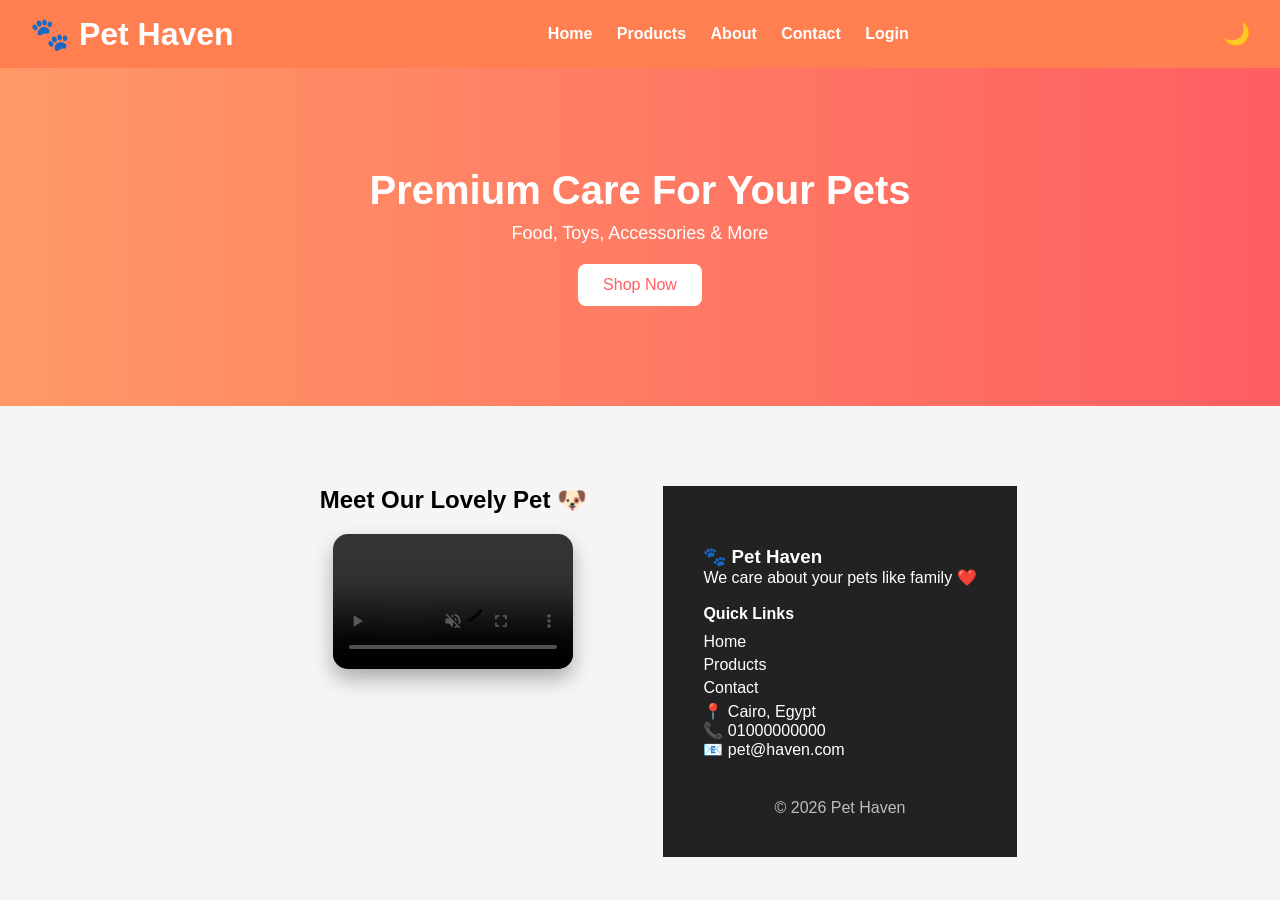
<file: index.html>
<!DOCTYPE html>
<html lang="en">
<head>
<meta charset="UTF-8">
<meta name="viewport" content="width=device-width, initial-scale=1.0">
<title>Pet Haven</title>
<link rel="stylesheet" href="style.css">
</head>

<body>

<header>
  <h1>🐾 Pet Haven</h1>

  <nav>
    <a href="index.html">Home</a>
    <a href="products.html">Products</a>
    <a href="about.html">About</a>
    <a href="contact.html">Contact</a>
	<a href="login.html">Login</a>
  </nav>

  <button class="mode-btn" id="modeBtn" onclick="toggleMode()">🌙</button>
</header>
</section>
<section class="hero">
  <h2>Premium Care For Your Pets</h2>
  <p>Food, Toys, Accessories & More</p>
  <a href="products.html" class="btn">Shop Now</a>
</section>

<section class="cards">
  <section class="video-section">
  <h2>Meet Our Lovely Pet 🐶</h2>
  <video class="dog-video" controls autoplay muted loop>
  <source src="dog.mp4" type="video/mp4">
</video>
  </div>
</section>

<footer class="footer">
  <div class="footer-box">
    
    <div>
      <h3>🐾 Pet Haven</h3>
      <p>We care about your pets like family ❤️</p>
    </div>
	<br>
    <div>
      <h4>Quick Links</h4>
      <a href="index.html">Home</a>
      <a href="products.html">Products</a>
      <a href="contact.html">Contact</a>
    </div>

    <div>
      <p>📍 Cairo, Egypt</p>
      <p>📞 01000000000</p>
      <p>📧 pet@haven.com</p>
    </div>

  </div>

  <p class="copy">© 2026 Pet Haven</p>
</footer>

<script src="script.js"></script>
</body>
</html>
</file>
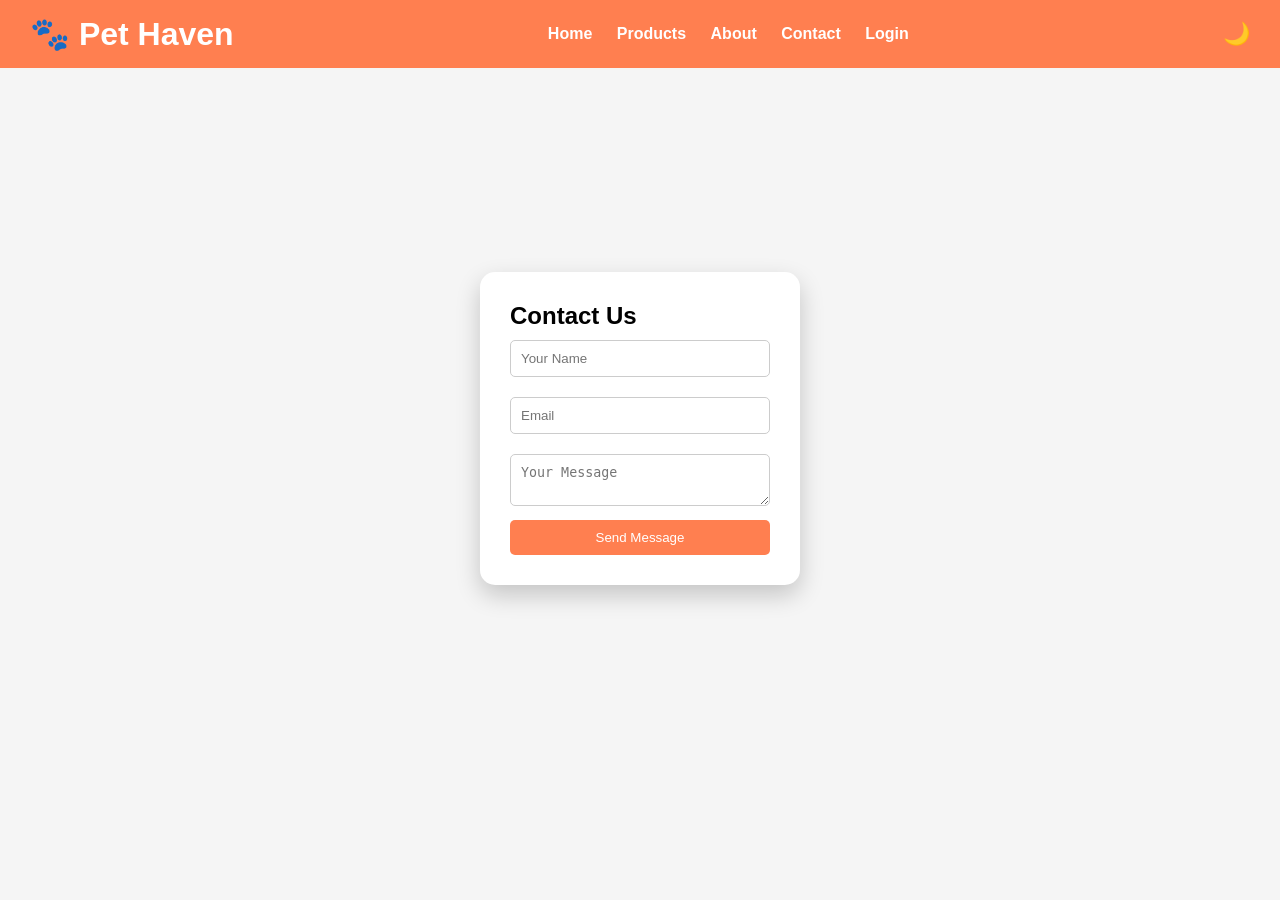
<file: contact.html>
<!DOCTYPE html>
<html lang="en">
<head>
<meta charset="UTF-8">
<title>Contact</title>
<link rel="stylesheet" href="style.css">
</head>

<body>

<header>
  <h1>🐾 Pet Haven</h1>
  <nav>
    <a href="index.html">Home</a>
    <a href="products.html">Products</a>
    <a href="about.html">About</a>
    <a href="contact.html">Contact</a>
	<a href="login.html">Login</a>
  </nav>
  <button class="mode-btn" id="modeBtn" onclick="toggleMode()">🌙</button>
</header>

<section class="contact-container">

  <form class="contact-box">
    <h2>Contact Us</h2>

    <input type="text" placeholder="Your Name" required>
    <input type="email" placeholder="Email" required>
    <textarea placeholder="Your Message"></textarea>

    <button>Send Message</button>
  </form>

</section>

<script src="script.js"></script>
</body>
</html>
</file>
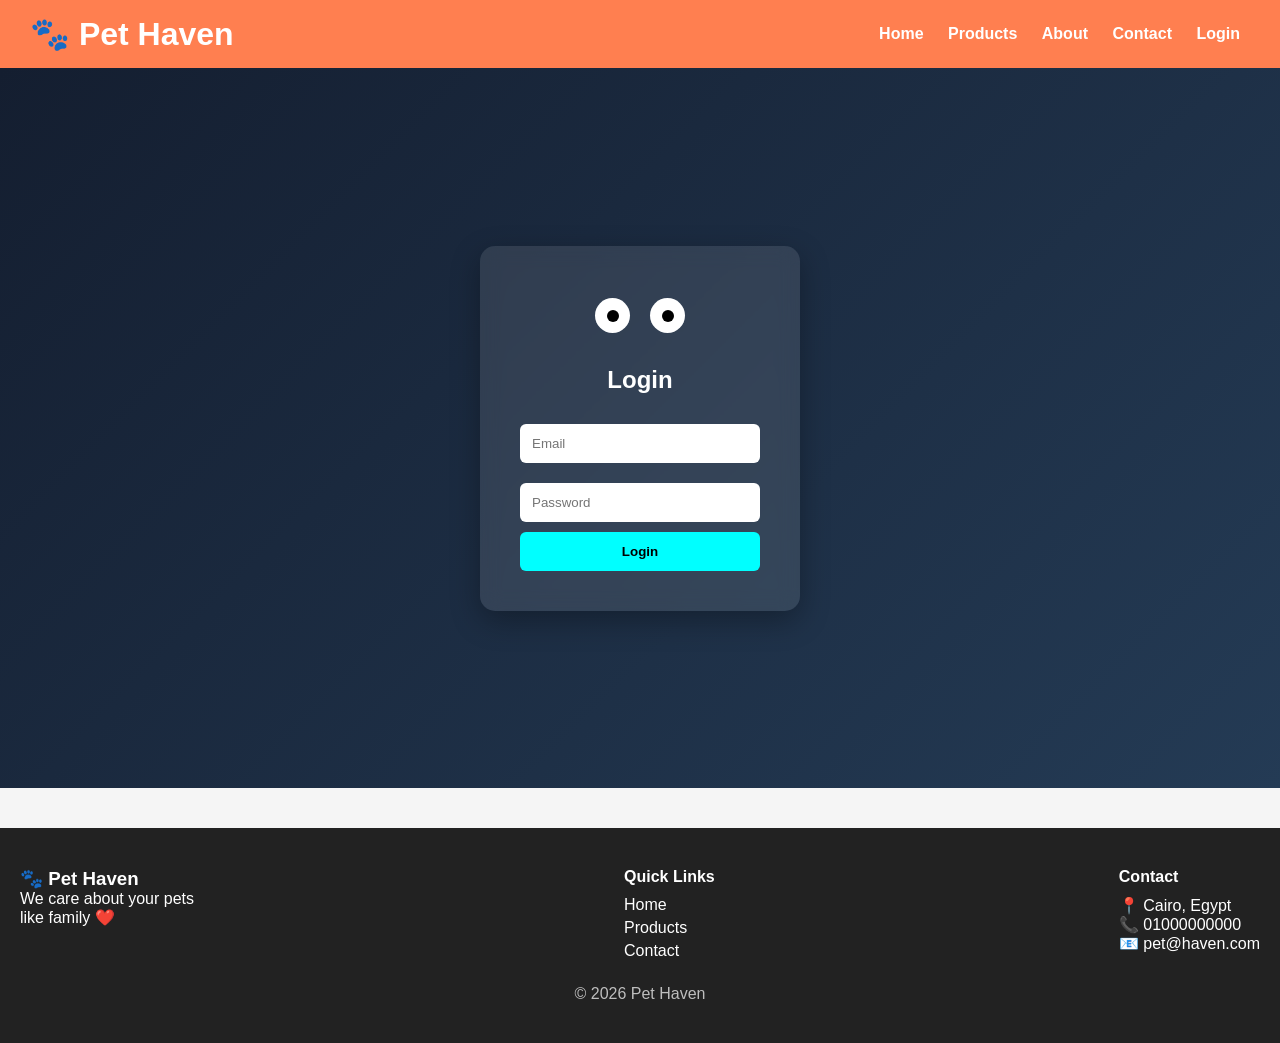
<file: login.html>
<!DOCTYPE html>
<html lang="en">
<head>
<meta charset="UTF-8">
<meta name="viewport" content="width=device-width, initial-scale=1.0">
<title>Pet Haven</title>
<link rel="stylesheet" href="style.css">
</head>

<body>

<header>
  <h1>🐾 Pet Haven</h1>

  <nav>
    <a href="index.html">Home</a>
    <a href="products.html">Products</a>
    <a href="about.html">About</a>
    <a href="contact.html">Contact</a>
	<a href="login.html">Login</a>
  </nav>
</header>
<section class="login-section">

<div class="login-box">

<div class="robot">

<div class="eyes">
<div class="eye"><div class="pupil"></div></div>
<div class="eye"><div class="pupil"></div></div>
</div>

</div>

<h1>Login</h1>

<form onsubmit="loginUser(event)">

<input type="email" id="loginEmail" placeholder="Email" onfocus="closeEyes()" onblur="openEyes()" required>

<input type="password" id="loginPassword" placeholder="Password" onfocus="closeEyes()" onblur="openEyes()" required>

<button type="submit">Login</button>



</form>

</div>

</section>

<!-- FOOTER -->
<footer class="footer">
  <div class="footer-content">
    <div>
      <h3>🐾 Pet Haven</h3>
      <p>We care about your pets like family ❤️</p>
    </div>

    <div>
      <h4>Quick Links</h4>
      <a href="index.html">Home</a>
      <a href="products.html">Products</a>
      <a href="contact.html">Contact</a>
    </div>

    <div>
      <h4>Contact</h4>
      <p>📍 Cairo, Egypt</p>
      <p>📞 01000000000</p>
      <p>📧 pet@haven.com</p>
    </div>
  </div>

  <p class="copy">© 2026 Pet Haven</p>
</footer>

<script src="script.js"></script>

</body>
</html>
</file>
<file: style.css>
/* ================= RESET ================= */
*{
  margin:0;
  padding:0;
  box-sizing:border-box;
}

body{
  font-family: Arial;
  background:#f5f5f5;
  transition:0.4s;
  scroll-behavior:smooth;
}

/* ================= HEADER ================= */
header{
  display:flex;
  justify-content:space-between;
  align-items:center;
  padding:15px 30px;
  background:#ff7f50;
  color:white;
  position:sticky;
  top:0;
  z-index:1000;
}

nav a{
  margin:10px;
  color:white;
  text-decoration:none;
  font-weight:bold;
  position:relative;
  transition:0.3s;
}

/* underline animation */
nav a::after{
  content:"";
  position:absolute;
  width:0%;
  height:2px;
  left:0;
  bottom:-5px;
  background:white;
  transition:0.3s;
}

nav a:hover::after{
  width:100%;
}

nav a:hover{
  opacity:0.8;
}

/* ================= HERO ================= */
.hero{
  text-align:center;
  padding:100px 20px;
  background:linear-gradient(to right,#ff9966,#ff5e62);
  color:white;
  animation:fadeIn 1.5s ease-in-out;
}

.hero h2{
  font-size:40px;
  margin-bottom:10px;
}

.hero p{
  font-size:18px;
}

.btn{
  display:inline-block;
  margin-top:20px;
  padding:12px 25px;
  background:white;
  color:#ff5e62;
  text-decoration:none;
  border-radius:8px;
  transition:0.3s;
}

.btn:hover{
  transform:translateY(-3px);
  box-shadow:0 10px 20px rgba(0,0,0,0.2);
}

/* ================= CARDS ================= */
.cards{
  display:flex;
  justify-content:center;
  gap:20px;
  padding:40px;
  flex-wrap:wrap;
}

.card{
  background:white;
  border-radius:15px;
  overflow:hidden;
  transition:0.4s;
  cursor:pointer;
}

.card-img {
    width: 100%;       
    height: 300px;     
    object-fit: cover;
    border-radius: 10px; 
}

.card h3{
  padding:15px;
}

.card:hover{
  transform:translateY(-10px) scale(1.05);
  box-shadow:0 15px 25px rgba(0,0,0,0.2);
}

.card:hover img{
  transform:scale(1.1);
}

/* ================= PRODUCTS ================= */
.products{
  display:grid;
  grid-template-columns:repeat(auto-fit,minmax(220px,1fr));
  gap:20px;
  padding:40px;
}

.product{
  background:white;
  padding:15px;
  border-radius:15px;
  text-align:center;
  transition:0.3s;
}

.product img{
  width:100%;
  border-radius:10px;
  transition:0.3s;
}

.product:hover{
  transform:translateY(-8px);
  box-shadow:0 10px 20px rgba(0,0,0,0.2);
}

.product:hover img{
  transform:scale(1.05);
}

.product button{
  margin-top:10px;
  padding:10px;
  border:none;
  background:#ff7f50;
  color:white;
  border-radius:5px;
  cursor:pointer;
  transition:0.3s;
}

.product button:hover{
  background:#ff5e62;
}

/* ================= CONTACT ================= */
.contact-container{
  display:flex;
  justify-content:center;
  align-items:center;
  height:80vh;
}

.contact-box{
  background:white;
  padding:30px;
  border-radius:15px;
  width:320px;
  box-shadow:0 10px 25px rgba(0,0,0,0.2);
  animation:fadeUp 1s ease;
}

.contact-box input,
.contact-box textarea{
  width:100%;
  margin:10px 0;
  padding:10px;
  border-radius:5px;
  border:1px solid #ccc;
}

.contact-box button{
  width:100%;
  padding:10px;
  background:#ff7f50;
  color:white;
  border:none;
  cursor:pointer;
  border-radius:5px;
}

.contact-box button:hover{
  background:#ff5e62;
}

/* ================= DARK MODE ================= */
.dark{
  background:#121212;
  color:white;
}

.dark header{
  background:#222;
}

.dark .card,
.dark .product,
.dark .contact-box{
  background:#1e1e1e;
}

#darkModeToggle{
  padding:8px 12px;
  border:none;
  border-radius:5px;
  cursor:pointer;
  transition:0.3s;
}

#darkModeToggle:hover{
  transform:scale(1.1);
}

/* ================= ANIMATIONS ================= */
@keyframes fadeIn{
  from{opacity:0; transform:translateY(-20px);} 
  to{opacity:1; transform:translateY(0);} 
}

@keyframes fadeUp{
  from{opacity:0; transform:translateY(40px);} 
  to{opacity:1; transform:translateY(0);} 
}
.about-img img{
  width:100%;
  max-width:300px;
  height:auto;
  border-radius:10px;
}
.video-section{
  text-align:center;
  padding:40px;
}

.video-section video{
  width:80%;
  max-width:600px;
  border-radius:15px;
  margin-top:20px;
  box-shadow:0 10px 20px rgba(0,0,0,0.3);
  transition:0.3s;
}

.video-section video:hover{
  transform:scale(1.03);
}
.dog-video{
  width:100%;
  max-width:800px;
  aspect-ratio:16/9; /* يخليه عرض */
  object-fit:cover; /* يقص الجزء الزيادة */
  border-radius:15px;
}
.footer{
  background:#222;
  color:white;
  padding:40px 20px;
  margin-top:40px;
}

.footer-content{
  display:flex;
  justify-content:space-between;
  flex-wrap:wrap;
  gap:20px;
}

.footer-content div{
  max-width:200px;
}

.footer h4{
  margin-bottom:10px;
}

.footer a{
  display:block;
  color:white;
  text-decoration:none;
  margin:5px 0;
  transition:0.3s;
}

.footer a:hover{
  color:#ff7f50;
}

.copy{
  text-align:center;
  margin-top:20px;
  opacity:0.7;
}
.footer-box { /* استبدل الاسم ده بكلاس الصندوق عندك */
    padding: 20px; /* صغر الرقم ده زي ما تحب */
}
/* HERO */
.about-hero{
  text-align:center;
  padding:80px 20px;
  background:linear-gradient(to right,#ff9966,#ff5e62);
  color:white;
}

/* ABOUT LAYOUT */
.about-container{
  display:flex;
  align-items:center;
  justify-content:space-between;
  gap:50px;
  padding:80px 10%;
  flex-wrap:wrap;
}

/* TEXT */
.about-text{
  flex:1;
  min-width:280px;
}

.about-text h2{
  margin-bottom:10px;
  color:#ff5e62;
}

.about-text p{
  margin-bottom:20px;
  line-height:1.7;
  color:#555;
}

/* IMAGE */
.about-img{
  flex:1;
  display:flex;
  justify-content:center;
}

.about-img img{
  width:100%;
  max-width:400px;
  border-radius:20px;
  box-shadow:0 15px 30px rgba(0,0,0,0.2);
  transition:0.4s;
}

.about-img img:hover{
  transform:scale(1.05);
}

/* FEATURES تحسين */
.features{
  display:flex;
  justify-content:center;
  gap:20px;
  padding:40px;
  flex-wrap:wrap;
}

.feature{
  background:#ff7f50;
  color:white;
  padding:15px 25px;
  border-radius:10px;
  transition:0.3s;
}

.feature:hover{
  transform:translateY(-5px);
}


.login-section{

height:80vh;
display:flex;
justify-content:center;
align-items:center;

background:linear-gradient(135deg,#141e30,#243b55);

}

.login-box{

width:320px;
padding:40px;

border-radius:15px;

background:rgba(255,255,255,0.1);

backdrop-filter:blur(10px);

box-shadow:0 10px 30px rgba(0,0,0,0.3);

text-align:center;

animation:fade 1s;

}

.login-box h1{

color:white;
margin-bottom:20px;

}

.login-box input{

width:100%;
padding:12px;
margin:10px 0;

border:none;
border-radius:6px;

}

.login-box button{

width:100%;
padding:12px;

border:none;
border-radius:6px;

background:#00ffff;
color:black;

font-weight:bold;

cursor:pointer;
transition:0.3s;

}

.login-box button:hover{

background:white;

}

.login-box p{

color:white;
margin-top:15px;

}

.login-box a{

color:#00ffff;
text-decoration:none;
}
.robot{

width:120px;
height:60px;
margin:0 auto 20px;

display:flex;
justify-content:center;
align-items:center;

}

.eyes{

display:flex;
gap:20px;

}

.eye{

width:35px;
height:35px;

background:white;

border-radius:50%;

display:flex;
justify-content:center;
align-items:center;

overflow:hidden;

}

.pupil{

width:12px;
height:12px;

background:black;

border-radius:50%;

transition:0.1s;

}

.closed{

height:6px;
background:black;
}
.mode-btn{

background:none;
border:none;

color:white;
font-size:22px;
cursor:pointer;



}

.mode-btn:hover{

transform:scale(1.2);

}
</file>
